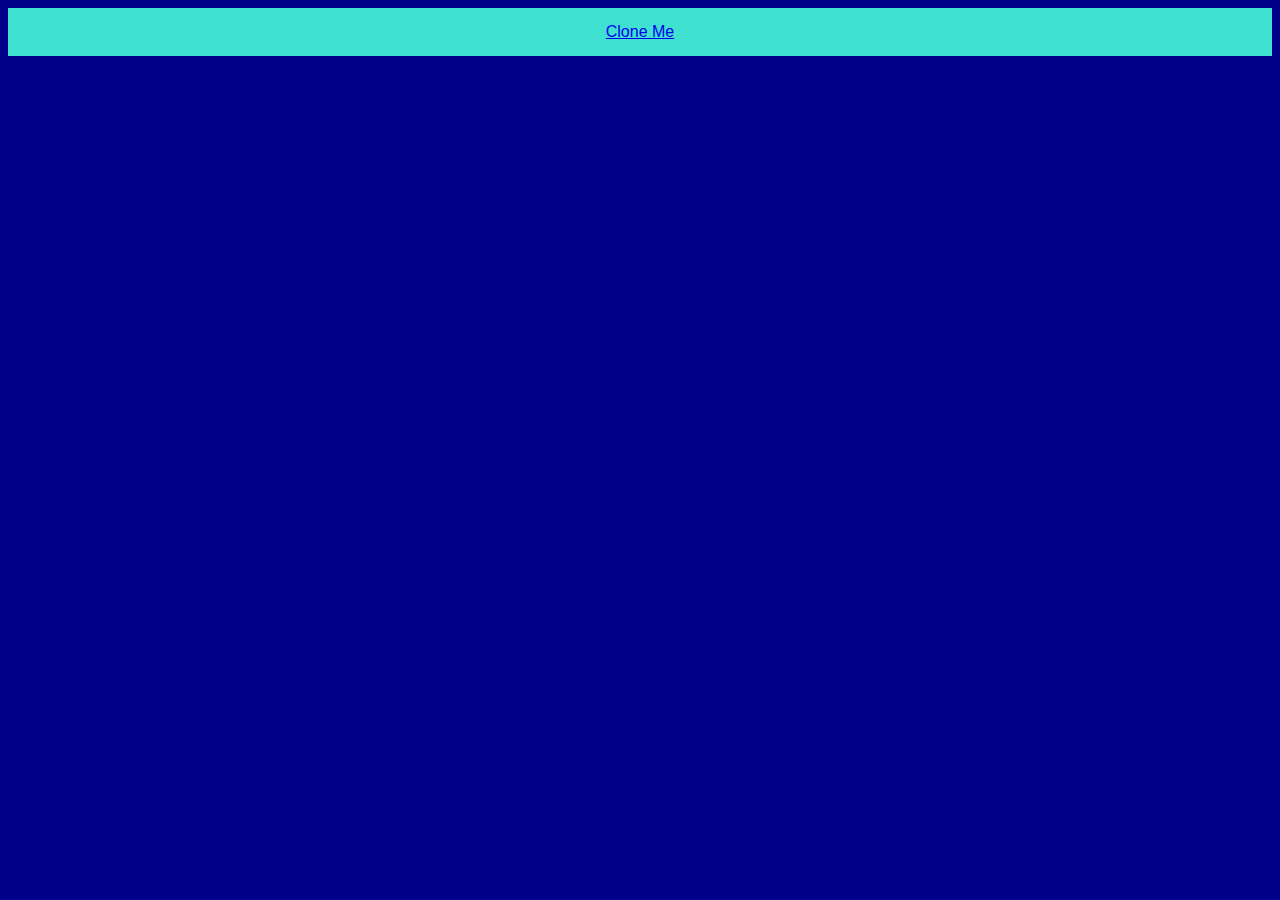
<file: index.html>
<!DOCTYPE html>
<html>
   <head>
      <link rel="stylesheet" href="styles.css">
   </head>

   <body>
      <div class="button-thing">
         <button type="button"><a href="http://127.0.0.1:5500/index.html">Clone Me</a></button>
      </div> 

   </body>
</html>
</file>
<file: styles.css>
.button-thing {
  display: flex;
  flex-direction: row;
  justify-content: center;
  flex-direction: column-reverse;
  align-self: center;
}

body {
  background-color: darkblue;
}

button {
  background-color: turquoise; 
  border: black;
  color: turquoise;
  padding: 15px 32px;
  text-align: center;
  text-decoration: none;
  display: inline-block;
  font-size: 16px;
}
</file>
